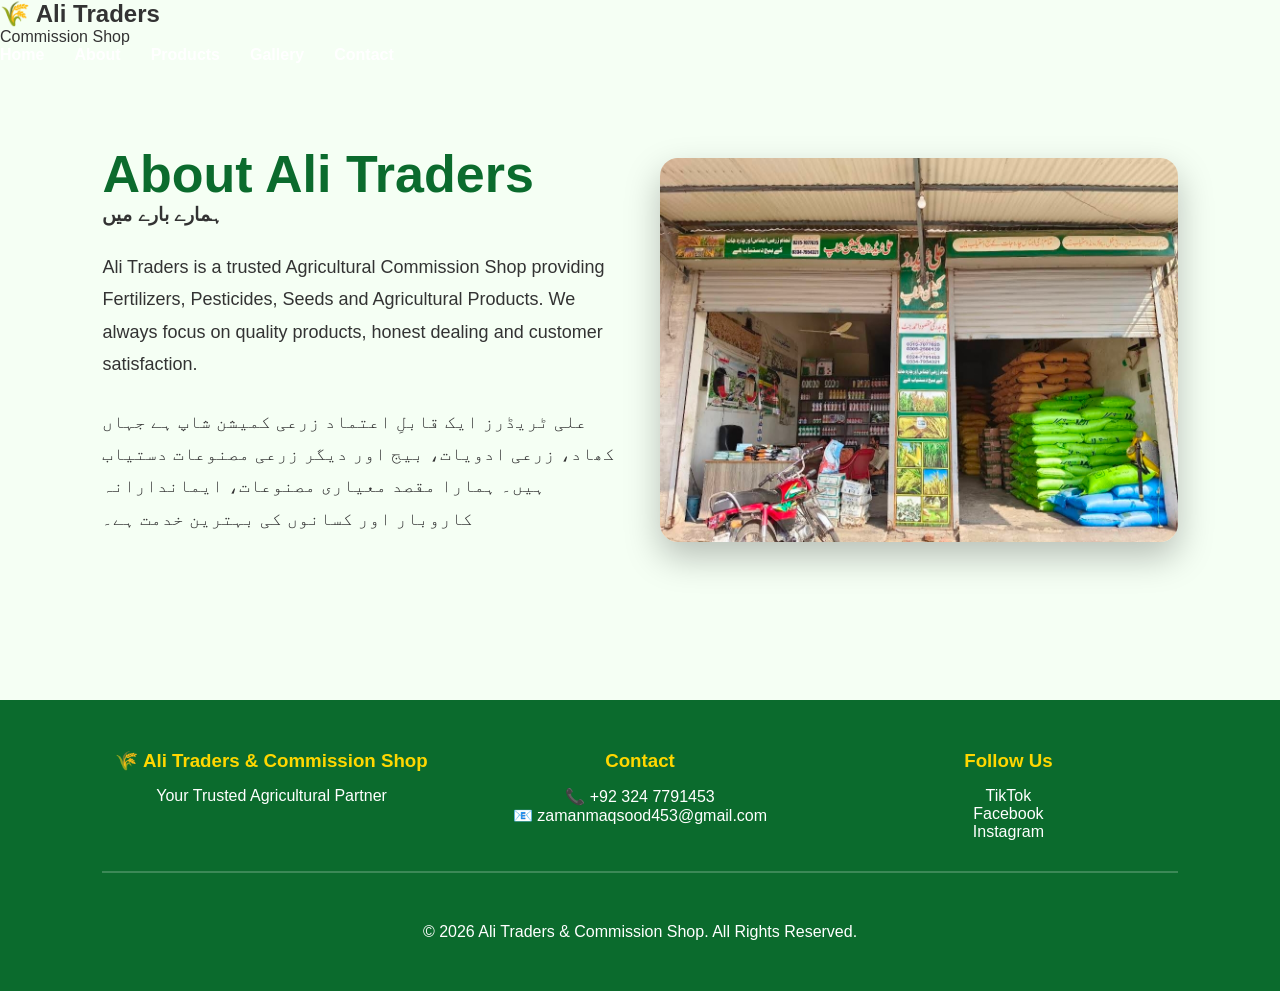
<file: about.html>
<!DOCTYPE html>
<html lang="en">
<head>
    <meta charset="UTF-8">
    <meta name="viewport" content="width=device-width, initial-scale=1.0">
    <title>About Us - Ali Traders</title>
    <link rel="stylesheet" href="style.css">
</head>

<body>

<header>
    <div class="logo">
        <h2>🌾 Ali Traders</h2>
        <p>Commission Shop</p>
    </div>

    <nav>
        <ul>
            <li><a href="index.html">Home</a></li>
            <li><a href="about.html">About</a></li>
            <li><a href="products.html">Products</a></li>
            <li><a href="gallery.html">Gallery</a></li>
            <li><a href="contact.html">Contact</a></li>
        </ul>
    </nav>
</header>

<section class="hero">
    <div class="hero-text">

        <h1>About Ali Traders</h1>

        <h3>ہمارے بارے میں</h3>

        <p>
            Ali Traders is a trusted Agricultural Commission Shop providing
            Fertilizers, Pesticides, Seeds and Agricultural Products.
            We always focus on quality products, honest dealing and customer satisfaction.
        </p>

        <p>
            علی ٹریڈرز ایک قابلِ اعتماد زرعی کمیشن شاپ ہے جہاں
            کھاد، زرعی ادویات، بیج اور دیگر زرعی مصنوعات دستیاب ہیں۔
            ہمارا مقصد معیاری مصنوعات، ایماندارانہ کاروبار اور کسانوں کی بہترین خدمت ہے۔
        </p>

    </div>

    <div class="hero-image">
        <img src="images/shop.jpg" alt="Ali Traders">
    </div>

</section>

<footer class="footer">

<div class="footer-container">

<div>
<h3>🌾 Ali Traders & Commission Shop</h3>
<p>Your Trusted Agricultural Partner</p>
</div>

<div>
<h3>Contact</h3>
<p>📞 +92 324 7791453</p>
<p>📧 zamanmaqsood453@gmail.com</p>
</div>

<div>
<h3>Follow Us</h3>
<p><a href="https://www.tiktok.com/@zaman.maqsood1" target="_blank">TikTok</a></p>
<p><a href="https://www.facebook.com/share/1DLNhTXp7Z/" target="_blank">Facebook</a></p>
<p><a href="https://www.instagram.com/zamanmaqsood453" target="_blank">Instagram</a></p>
</div>

</div>

<hr>

<p style="text-align:center;padding-top:20px;">
© 2026 Ali Traders & Commission Shop. All Rights Reserved.
</p>

</footer>

</body>
</html>
</file>
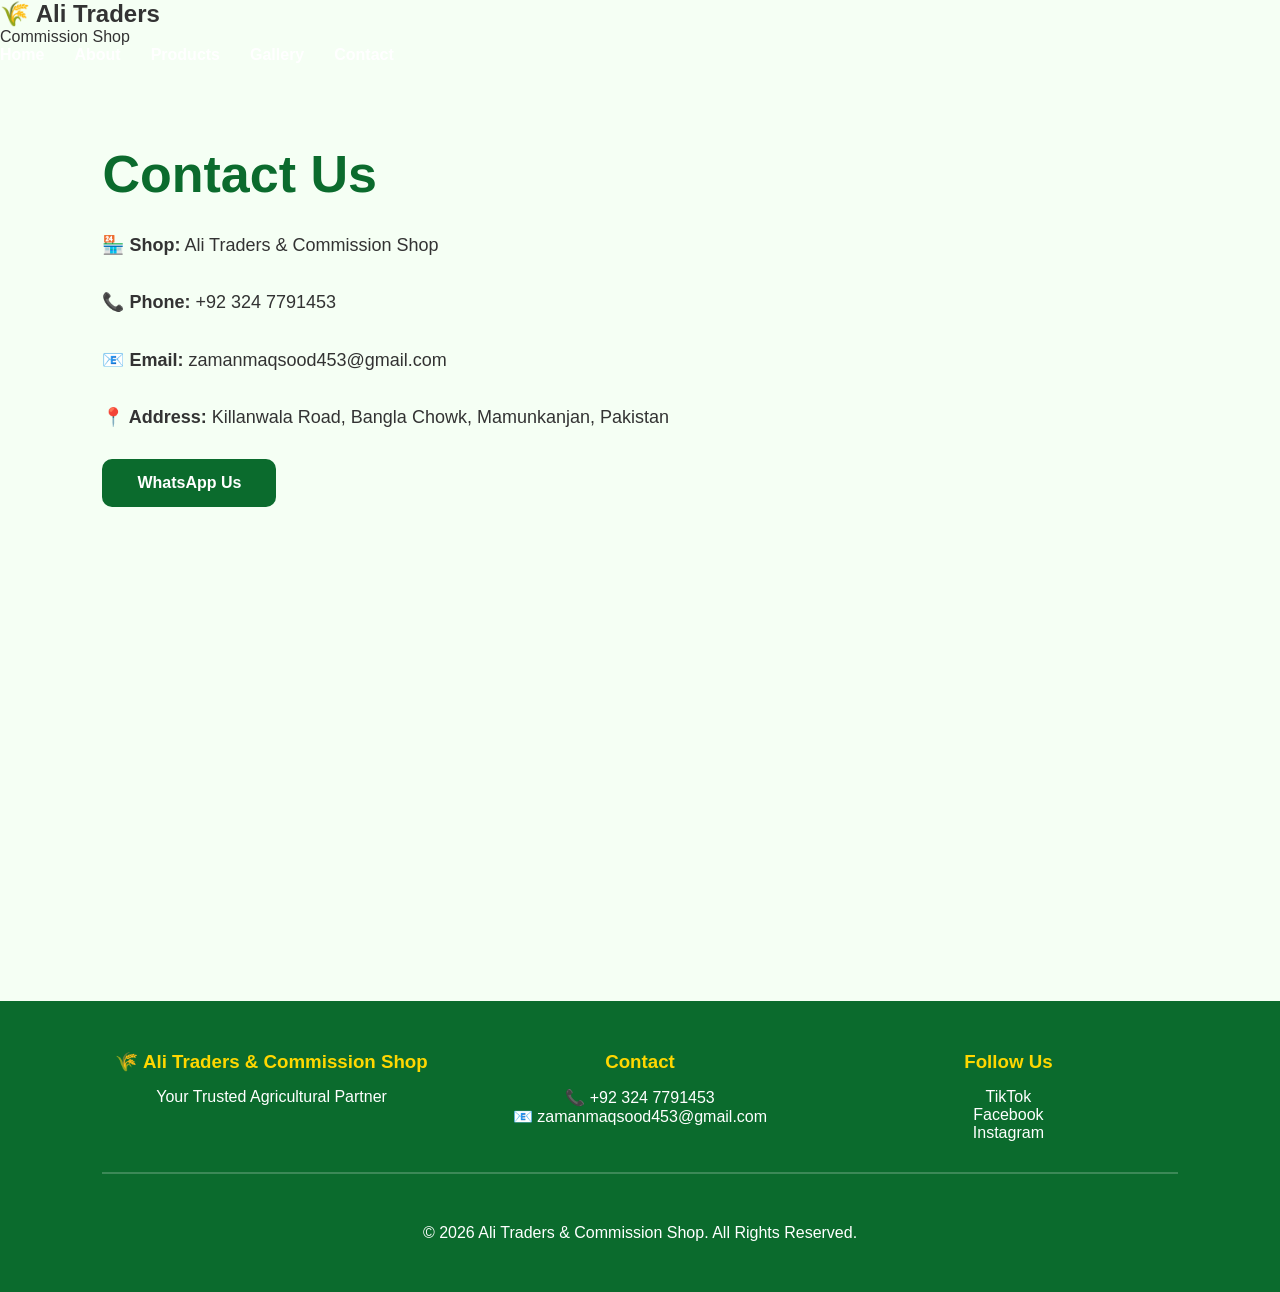
<file: Contact.html>
<!DOCTYPE html>
<html lang="en">
<head>
<meta charset="UTF-8">
<meta name="viewport" content="width=device-width, initial-scale=1.0">
<title>Contact - Ali Traders</title>
<link rel="stylesheet" href="style.css">
</head>

<body>

<header>
<div class="logo">
<h2>🌾 Ali Traders</h2>
<p>Commission Shop</p>
</div>

<nav>
<ul>
<li><a href="index.html">Home</a></li>
<li><a href="about.html">About</a></li>
<li><a href="products.html">Products</a></li>
<li><a href="gallery.html">Gallery</a></li>
<li><a href="contact.html">Contact</a></li>
</ul>
</nav>
</header>

<section class="hero">
<div class="hero-text">

<h1>Contact Us</h1>

<p><strong>🏪 Shop:</strong> Ali Traders & Commission Shop</p>

<p><strong>📞 Phone:</strong> +92 324 7791453</p>

<p><strong>📧 Email:</strong> zamanmaqsood453@gmail.com</p>

<p><strong>📍 Address:</strong> Killanwala Road, Bangla Chowk, Mamunkanjan, Pakistan</p>

<a class="btn" href="https://wa.me/923247791453" target="_blank">
WhatsApp Us
</a>

</div>
</section>

<iframe
src="https://www.google.com/maps?q=Ali+Traders&output=embed"
width="100%"
height="350"
style="border:0;border-radius:12px;"
loading="lazy">
</iframe>
</div>
</section>

<footer class="footer">

<div class="footer-container">

<div>
<h3>🌾 Ali Traders & Commission Shop</h3>
<p>Your Trusted Agricultural Partner</p>
</div>

<div>
<h3>Contact</h3>
<p>📞 +92 324 7791453</p>
<p>📧 zamanmaqsood453@gmail.com</p>
</div>

<div>
<h3>Follow Us</h3>
<p><a href="https://www.tiktok.com/@zaman.maqsood1" target="_blank">TikTok</a></p>
<p><a href="https://www.facebook.com/share/1DLNhTXp7Z/" target="_blank">Facebook</a></p>
<p><a href="https://www.instagram.com/zamanmaqsood453" target="_blank">Instagram</a></p>
</div>

</div>

<hr>

<p style="text-align:center;padding-top:20px;">
© 2026 Ali Traders & Commission Shop. All Rights Reserved.
</p>

</footer>

</body>
</html>
</file>
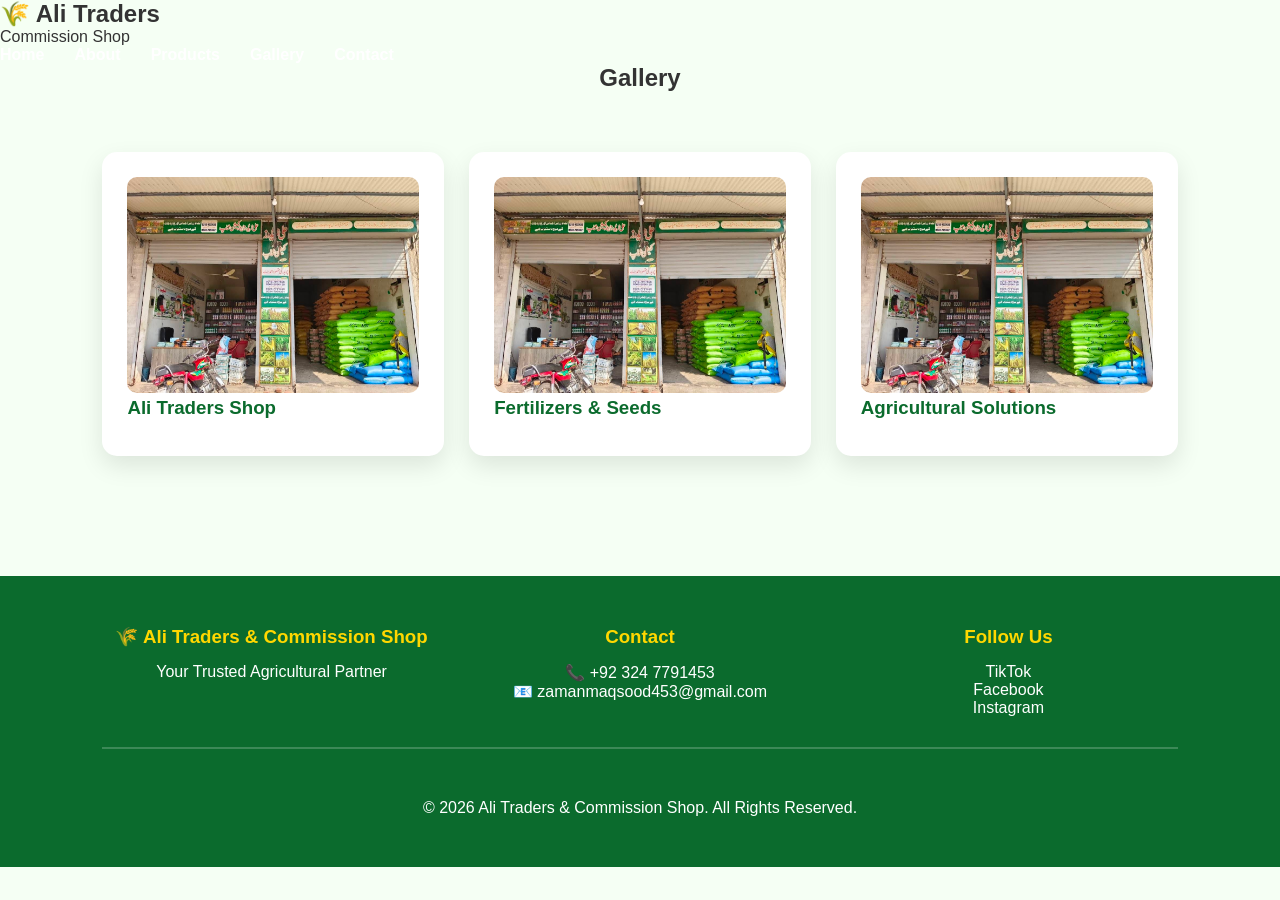
<file: gallery.html>
<!DOCTYPE html>
<html lang="en">
<head>
<meta charset="UTF-8">
<meta name="viewport" content="width=device-width, initial-scale=1.0">
<title>Gallery - Ali Traders</title>
<link rel="stylesheet" href="style.css">
</head>

<body>

<header>
<div class="logo">
<h2>🌾 Ali Traders</h2>
<p>Commission Shop</p>
</div>

<nav>
<ul>
<li><a href="index.html">Home</a></li>
<li><a href="about.html">About</a></li>
<li><a href="products.html">Products</a></li>
<li><a href="gallery.html">Gallery</a></li>
<li><a href="contact.html">Contact</a></li>
</ul>
</nav>
</header>

<section class="services">

<h1 style="text-align:center;">Gallery</h1>

<div class="cards">

<div class="card">
<img src="images/shop.jpg" alt="Shop" style="width:100%;border-radius:10px;">
<h3>Ali Traders Shop</h3>
</div>

<div class="card">
<img src="images/shop.jpg" alt="Products" style="width:100%;border-radius:10px;">
<h3>Fertilizers & Seeds</h3>
</div>

<div class="card">
<img src="images/shop.jpg" alt="Agriculture" style="width:100%;border-radius:10px;">
<h3>Agricultural Solutions</h3>
</div>

</div>

</section>

<footer class="footer">

<div class="footer-container">

<div>
<h3>🌾 Ali Traders & Commission Shop</h3>
<p>Your Trusted Agricultural Partner</p>
</div>

<div>
<h3>Contact</h3>
<p>📞 +92 324 7791453</p>
<p>📧 zamanmaqsood453@gmail.com</p>
</div>

<div>
<h3>Follow Us</h3>
<p><a href="https://www.tiktok.com/@zaman.maqsood1" target="_blank">TikTok</a></p>
<p><a href="https://www.facebook.com/share/1DLNhTXp7Z/" target="_blank">Facebook</a></p>
<p><a href="https://www.instagram.com/zamanmaqsood453" target="_blank">Instagram</a></p>
</div>

</div>

<hr>

<p style="text-align:center;padding-top:20px;">
© 2026 Ali Traders & Commission Shop. All Rights Reserved.
</p>

</footer>
</body>
</html>
</file>
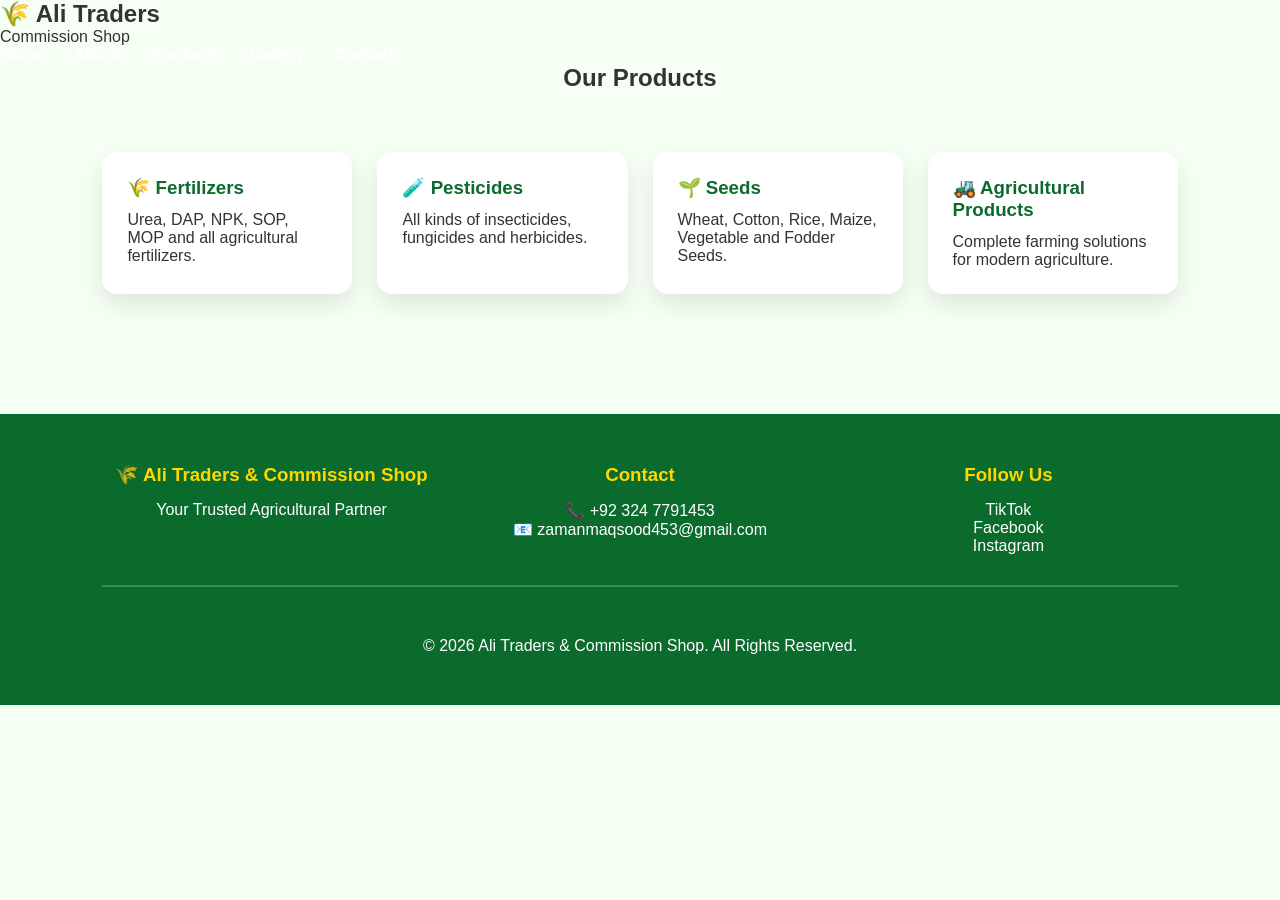
<file: products.html>
<!DOCTYPE html>
<html lang="en">
<head>
<meta charset="UTF-8">
<meta name="viewport" content="width=device-width, initial-scale=1.0">
<title>Products - Ali Traders</title>
<link rel="stylesheet" href="style.css">
</head>

<body>

<header>
<div class="logo">
<h2>🌾 Ali Traders</h2>
<p>Commission Shop</p>
</div>

<nav>
<ul>
<li><a href="index.html">Home</a></li>
<li><a href="about.html">About</a></li>
<li><a href="products.html">Products</a></li>
<li><a href="gallery.html">Gallery</a></li>
<li><a href="contact.html">Contact</a></li>
</ul>
</nav>
</header>

<section class="services">

<h1 style="text-align:center;">Our Products</h1>

<div class="cards">

<div class="card">
<h3>🌾 Fertilizers</h3>
<p>Urea, DAP, NPK, SOP, MOP and all agricultural fertilizers.</p>
</div>

<div class="card">
<h3>🧪 Pesticides</h3>
<p>All kinds of insecticides, fungicides and herbicides.</p>
</div>

<div class="card">
<h3>🌱 Seeds</h3>
<p>Wheat, Cotton, Rice, Maize, Vegetable and Fodder Seeds.</p>
</div>

<div class="card">
<h3>🚜 Agricultural Products</h3>
<p>Complete farming solutions for modern agriculture.</p>
</div>

</div>

</section>

<footer class="footer">

<div class="footer-container">

<div>
<h3>🌾 Ali Traders & Commission Shop</h3>
<p>Your Trusted Agricultural Partner</p>
</div>

<div>
<h3>Contact</h3>
<p>📞 +92 324 7791453</p>
<p>📧 zamanmaqsood453@gmail.com</p>
</div>

<div>
<h3>Follow Us</h3>
<p><a href="https://www.tiktok.com/@zaman.maqsood1" target="_blank">TikTok</a></p>
<p><a href="https://www.facebook.com/share/1DLNhTXp7Z/" target="_blank">Facebook</a></p>
<p><a href="https://www.instagram.com/zamanmaqsood453" target="_blank">Instagram</a></p>
</div>

</div>

<hr>

<p style="text-align:center;padding-top:20px;">
© 2026 Ali Traders & Commission Shop. All Rights Reserved.
</p>

</footer>

</body>
</html>
</file>
<file: style.css>
/* ===== Ali Traders Premium Website ===== */

*{
margin:0;
padding:0;
box-sizing:border-box;
font-family:Poppins,sans-serif;
}

body{
background:#f5fff4;
color:#333;
}

/* Header */

.header{
display:flex;
justify-content:space-between;
align-items:center;
padding:18px 8%;
background:#0b6b2d;
position:sticky;
top:0;
z-index:1000;
box-shadow:0 3px 10px rgba(0,0,0,.2);
}

.logo h1{
color:#FFD700;
font-size:32px;
}

.logo span{
color:white;
font-size:14px;
}

nav ul{
display:flex;
list-style:none;
gap:30px;
}

nav a{
color:white;
text-decoration:none;
font-weight:600;
transition:.3s;
}

nav a:hover{
color:#FFD700;
}

.call-btn{
background:#FFD700;
padding:12px 22px;
border-radius:8px;
color:black;
font-weight:bold;
text-decoration:none;
}

/* Hero */

.hero{
display:flex;
align-items:center;
justify-content:space-between;
padding:80px 8%;
gap:40px;
flex-wrap:wrap;
}

.hero-text{
flex:1;
}

.hero-text h1{
font-size:52px;
color:#0b6b2d;
}

.hero-text h2{
margin:15px 0;
color:#C58A00;
}

.hero-text p{
margin:25px 0;
font-size:18px;
line-height:1.8;
}

.btn{
display:inline-block;
background:#0b6b2d;
padding:15px 35px;
color:white;
border-radius:10px;
text-decoration:none;
font-weight:bold;
transition:.3s;
}

.btn:hover{
background:#FFD700;
color:black;
}

.hero-image{
flex:1;
text-align:center;
}

.hero-image img{
width:100%;
max-width:600px;
border-radius:18px;
box-shadow:0 15px 35px rgba(0,0,0,.25);
}

/* Cards */

.cards{
display:grid;
grid-template-columns:repeat(auto-fit,minmax(250px,1fr));
gap:25px;
padding:60px 8%;
}

.card{
background:white;
padding:25px;
border-radius:15px;
box-shadow:0 10px 25px rgba(0,0,0,.1);
transition:.4s;
}

.card:hover{
transform:translateY(-12px);
}

.card h3{
color:#0b6b2d;
margin-bottom:12px;
}

/* Footer */

footer{
background:#0b6b2d;
color:white;
text-align:center;
padding:25px;
margin-top:60px;
}

/* Mobile */

@media(max-width:768px){

.header{
flex-direction:column;
}

nav ul{
flex-direction:column;
text-align:center;
gap:15px;
margin:20px 0;
}

.hero{
flex-direction:column;
text-align:center;
}

.hero-text h1{
font-size:36px;
}

.call-btn{
margin-top:10px;
}

}
/* Floating WhatsApp Button */

.whatsapp-float{
position:fixed;
bottom:20px;
right:20px;
width:65px;
height:65px;
background:#25D366;
color:white;
border-radius:50%;
display:flex;
align-items:center;
justify-content:center;
font-size:32px;
text-decoration:none;
box-shadow:0 8px 20px rgba(0,0,0,.3);
z-index:9999;
transition:.3s;
}

.whatsapp-float:hover{
transform:scale(1.1);
background:#1ebc57;
}
/* Premium Footer */

.footer{
background:#0b6b2d;
color:white;
padding:50px 8%;
margin-top:60px;
}

.footer-container{
display:grid;
grid-template-columns:repeat(auto-fit,minmax(250px,1fr));
gap:30px;
}

.footer h3{
color:#FFD700;
margin-bottom:15px;
}

.footer a{
color:white;
text-decoration:none;
}

.footer a:hover{
color:#FFD700;
}

.footer hr{
margin:30px 0;
border:1px solid rgba(255,255,255,.2);
}
.slider img{

width:100%;

height:500px;

object-fit:cover;

border-radius:15px;

margin-top:20px;

}
</file>
